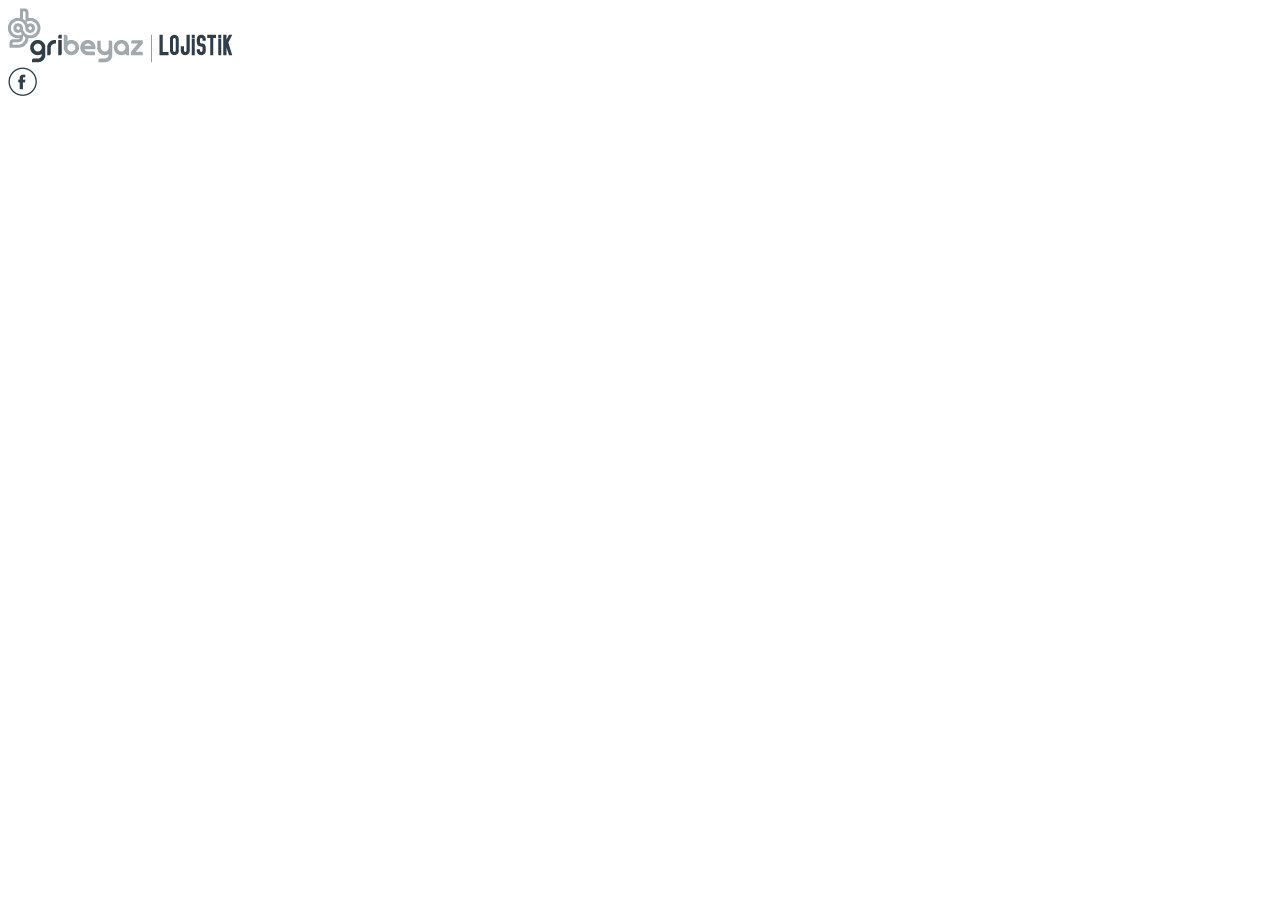
<file: master/httpdoc/index.html>
<!DOCTYPE html>
<html lang="tr">
<head>
    <meta charset="UTF-8">
    <meta http-equiv="X-UA-Compatible" content="IE=edge">
    <meta name="viewport" content="width=device-width, initial-scale=1.0">
    <title>GRİ BEYAZ LOJİSTİK</title>
    
    <!--Bootstrap CSS-->
    <link href="https://cdn.jsdelivr.net/npm/bootstrap@5.3.0-alpha3/dist/css/bootstrap.min.css" rel="stylesheet" integrity="sha384-KK94CHFLLe+nY2dmCWGMq91rCGa5gtU4mk92HdvYe+M/SXH301p5ILy+dN9+nJOZ" crossorigin="anonymous">

    <link rel="stylesheet" href="https://cdnjs.cloudflare.com/ajax/libs/animate.css/4.1.1/animate.min.css"/>
</head>
<body>
    <div class="container-fuild header-container">
        <div class="container-xl mt-5 mb-3 px-0">
            <header>
                <div class="row">
                    <div class="col-xl-3 col-md-3 col-sm-4 col-12 wow" data-wow-duration="600ms">
                        <a href="index.html">
                            <img src="assets/img/logistikLogo.png" class="img-fuild logo" alt="GRİ BEYAZ LOJİSTİK">
                        </a>
                    </div>
                    <div class="col-xl-9 col-md-9 col-sm-8 col-12 header-menu-container header-menu">
                        <div class="d-felx align-center justify-content-end pb-3 social-icons">
                            <a class="btn-link mx-1" href="https://www.facebook.com/gribeyazcomtr/" target="_blank">
                                <img src="assets/img/facebook-icon.png" alt="Facebook">
                            </a>
                        </div>
                    </div>
                </div>
                
            </header>
        </div>
    </div>
</body>
</html>
</file>
